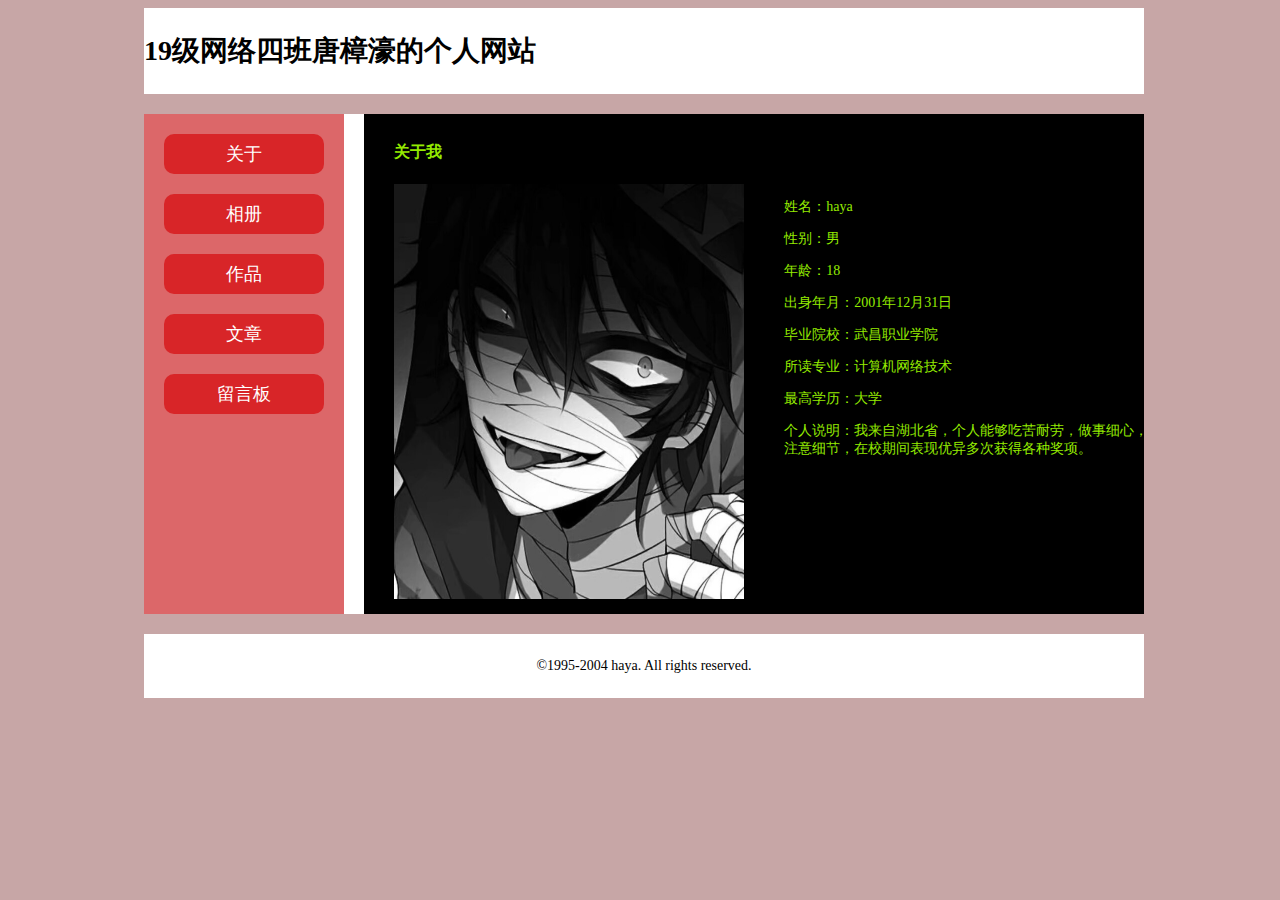
<file: index.html>
<!doctype html>
<html>
<head>
<meta charset="utf-8">
<title>无标题文档</title>
<link href="style.css" rel="stylesheet" type="text/css">
</head>

<body>
<header class="header">
  <h1>19级网络四班唐樟濠的个人网站</h1>
</header>
<main class="main">
  <nav class="navbar"><a href="web/about.html" target="iframe">关于</a><a href="web/photo.html" target="iframe">相册</a><a href="web/work.html" target="iframe">作品</a><a href="web/article.html" target="iframe">文章</a><a href="web/bbs.html" target="iframe">留言板</a></nav>
  <section class="section">
    <iframe src="web/about.html" name="iframe" scrolling="no"></iframe>
  </section>
</main>
<footer class="footer">
  <p>©1995-2004 haya. All rights reserved.</p>
</footer>
</body>
</html>
</file>
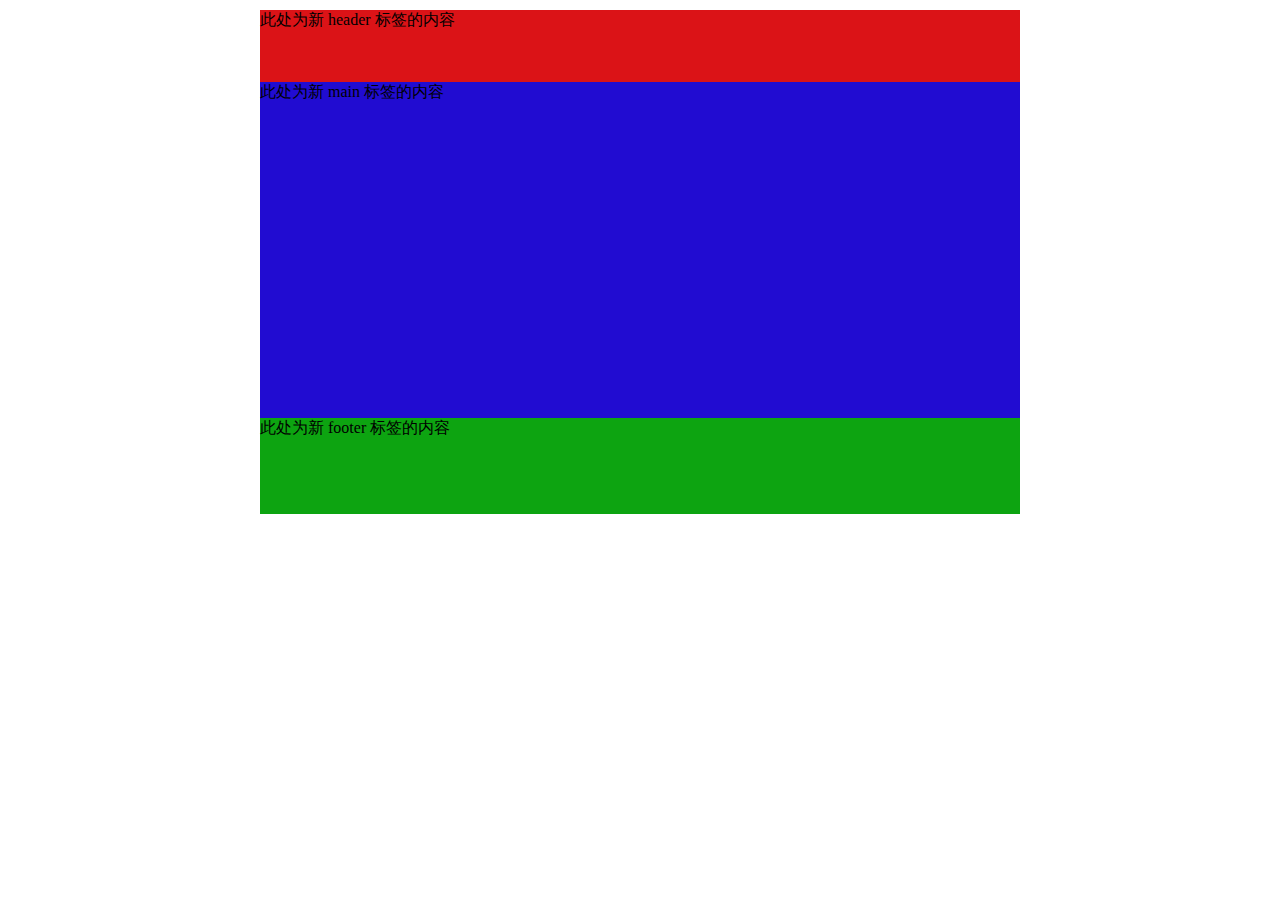
<file: zy1.html>
<!doctype html>
<html>
<head>
<meta charset="utf-8">
<title>作业一</title>
<style type="text/css">
body {
	width: 760px;
	height: 480px;
	margin-right: auto;
	margin-left: auto;
	margin-top: 10px;
}

body header {
	height: 15%;
	background-color: #DB1317;
	margin-right: auto;
	margin-left: auto;
}
body main {
	height: 70%;
	background-color: #210CD1;
}
body footer {
	height: 20%;
	background-color: #0DA411;
}
</style>
</head>

<body>
<header>此处为新 header 标签的内容</header>
<main>此处为新 main 标签的内容</main>
<footer>此处为新 footer 标签的内容</footer>
</body>
</html>
</file>
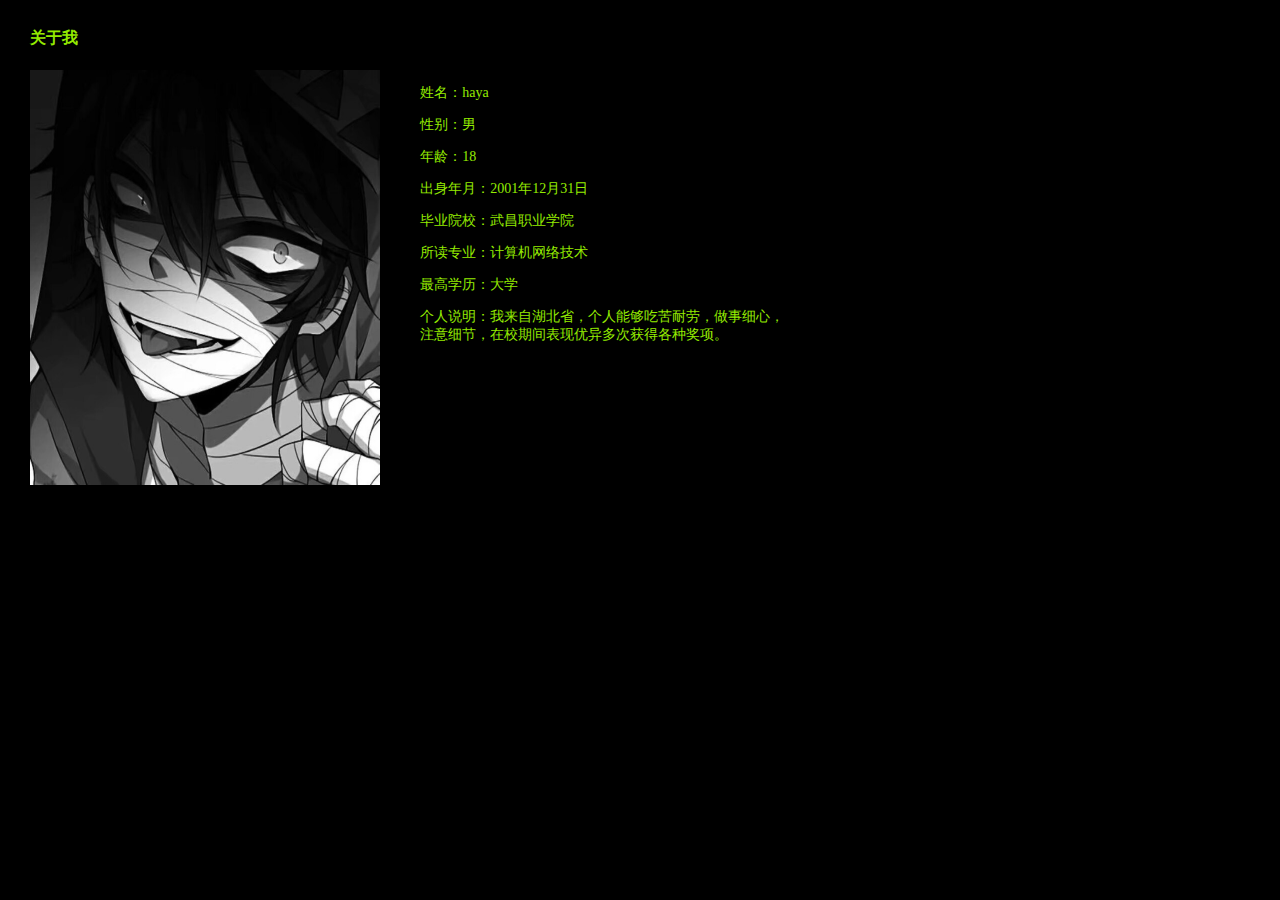
<file: web/about.html>
<!DOCTYPE html PUBLIC "-//W3C//DTD XHTML 1.0 Transitional//EN" "http://www.w3.org/TR/xhtml1/DTD/xhtml1-transitional.dtd">
<html xmlns="http://www.w3.org/1999/xhtml">
<head>
<meta http-equiv="Content-Type" content="text/html; charset=utf-8" />
<title>无标题文档</title>
<link href="../style.css" rel="stylesheet" type="text/css" />
</head>

<body class="yello">
<table width="0">
  <tbody>
    <tr>
      <td colspan="2"><h3>关于我</h3></td>
    </tr>
    <tr>
      <td width="369"><img src="../images/43bb6114c2b4544e0ee889e35ac437d9.jpeg" width="350" height="415" alt=""/></td>
      <td width="399" valign="top"><p>姓名：haya</p>
      <p>性别：男</p>
      <p>年龄：18</p>
      <p>出身年月：2001年12月31日</p>
      <p>毕业院校：武昌职业学院</p>
      <p>所读专业：计算机网络技术</p>
      <p>最高学历：大学</p>
      <p>个人说明：我来自湖北省，个人能够吃苦耐劳，做事细心，注意细节，在校期间表现优异多次获得各种奖项。</p></td>
    </tr>
  </tbody>
</table>
</body>
</html>
</file>
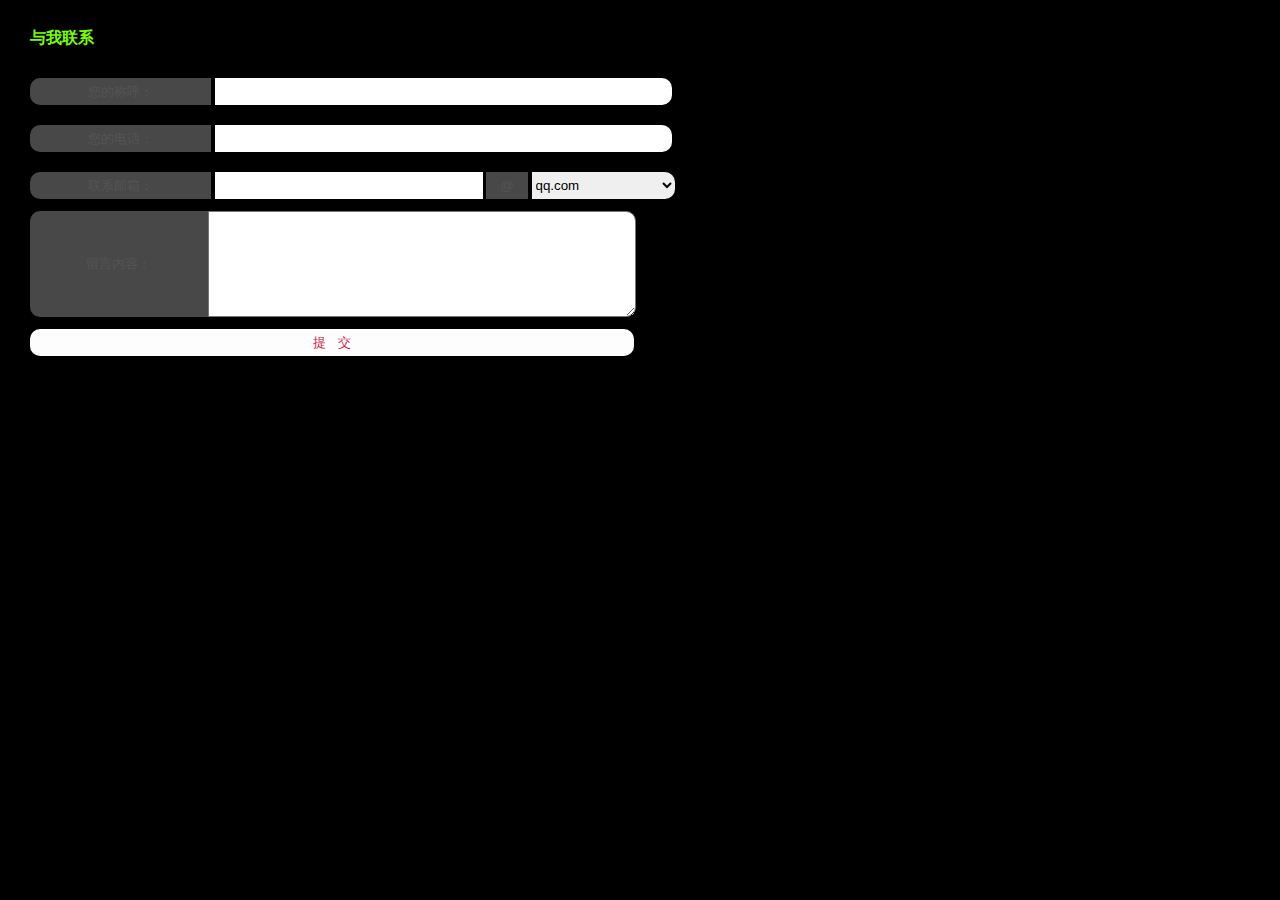
<file: web/bbs.html>
<!DOCTYPE html PUBLIC "-//W3C//DTD XHTML 1.0 Transitional//EN" "http://www.w3.org/TR/xhtml1/DTD/xhtml1-transitional.dtd">
<html xmlns="http://www.w3.org/1999/xhtml">
<head>
<meta http-equiv="Content-Type" content="text/html; charset=utf-8" />
<title>留言板</title>

<link href="../style.css" rel="stylesheet" type="text/css" />
</head>

<body class="black">
<table width="24">
  <tbody>
    <tr>
      <td width="16"><h3>与我联系</h3></td>
    </tr>
    <tr>
      <td><label for="textfield">
        <input name="textfield" type="text" disabled="disabled" class="d-text" id="textfield" value="您的称呼：" />
      </label>
        <input name="textfield2" type="text" class="text1" id="textfield2" /></td>
    </tr>
    <tr>
      <td><label for="textfield2">
        <input name="textfield3" type="text" disabled="disabled" class="d-text" id="textfield2" value="您的电话：" />
      </label>
      <input name="textfield3" type="text" class="text1" id="textfield3" /></td>
    </tr>
    <tr>
      <td>
        <label for="textfield3">
          <input name="textfield4" type="text" disabled="disabled" class="d-text" id="textfield3" value="联系邮箱：" />
          </label>
        <input name="textfield4" type="text" class="text2" id="textfield4" />
        <input name="textfield5" type="text" disabled="disabled" class="mail1" id="textfield5" value="@" />
        <select name="select" class="mail2" id="select">
          <option>qq.com</option>
          <option>126.com</option>
          <option>163.com</option>
          <option>msn.com</option>
          <option>gmail.com</option>
          <option>sina.com</option>
          <option>yaho.com</option>
        </select>
      </h2></td>
    </tr>
    <tr>
      <td><input name="textfield6" type="text" disabled="disabled" class="d-area" id="textfield6" value="留言内容：" />
      <textarea name="textarea" cols="45" rows="5" class="areatext" id="textarea"></textarea>
    </tr>
    <tr>
      <td><input name="button" type="button" class="submit" id="button" value="提   交" /></td>
    </tr>
  </tbody>
</table>
</body>
</html>
</file>
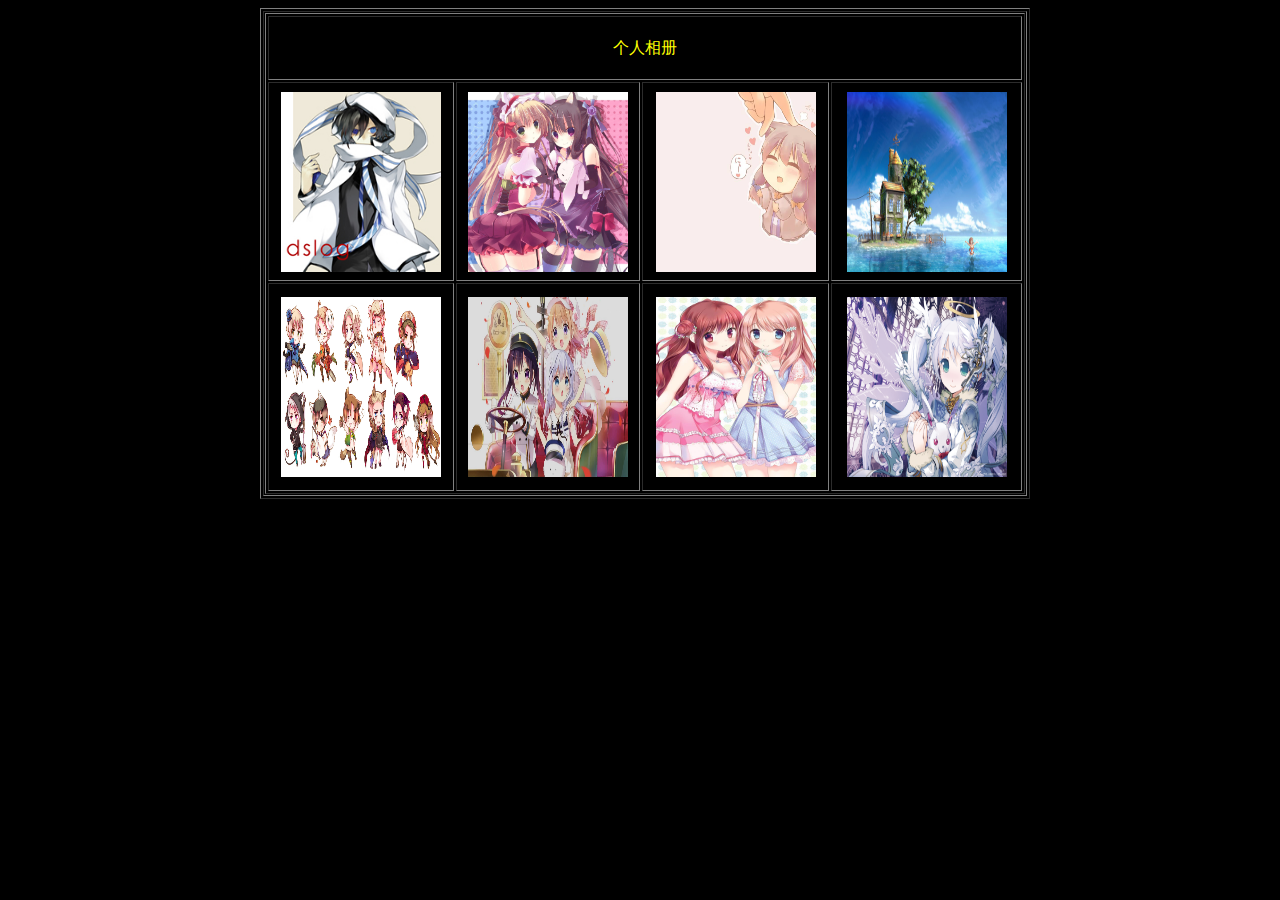
<file: web/photo.html>
<!DOCTYPE html PUBLIC "-//W3C//DTD XHTML 1.0 Transitional//EN" "http://www.w3.org/TR/xhtml1/DTD/xhtml1-transitional.dtd">
<html xmlns="http://www.w3.org/1999/xhtml">
<head>
<meta http-equiv="Content-Type" content="text/html; charset=utf-8" />
<title>无标题文档</title>
<style type="text/css">
body,td,th {
	color: #FF0;
	text-align: center;
}
body {
	background-color: #000;
	width: 760px;
	height: 460px;
	margin-right: auto;
	margin-left: auto;
}
</style>
</head>

<body>
<table width="760" height="476" border="1">
<tr>
  <td width="756"><table width="760" height="476" border="1">
    <tr>
      <td height="60" colspan="4"><div align="center">个人相册</div></td>
    </tr>
    <tr>
      <td width="182" height="195"><img src="../images/91ef76c6a7efce1b6d10614eae51f3deb48f657f[1].jpg" width="160" height="180" /></td>
      <td width="180"><img src="../images/c8177f3e6709c93dcf78c57c9e3df8dcd00054b7[1].jpg" width="160" height="180" /></td>
      <td width="183"><img src="../images/0df3d7ca7bcb0a463a52c6666863f6246b60af79[1].jpg" width="160" height="180" /></td>
      <td width="187"><img src="../images/30cc081d0d813b3ef919b8b1[1].jpg" width="160" height="180" /></td>
    </tr>
    <tr>
      <td height="204"><img src="../images/9358d109b3de9c82b5e28e7a6d81800a18d843bb[1].jpg" width="160" height="180" /></td>
      <td><img src="../images/20140731115020_wV2xL[1].jpeg" width="160" height="180" /></td>
      <td><img src="../images/d4628535e5dde7113dd9a57faeefce1b9d166134[1].jpg" width="160" height="180" /></td>
      <td><img src="../images/20130713175942_8h4Tz[1].jpg" width="160" height="180" /></td>
    </tr>
  </table></td>
</tr>
</table>
</body>
</html>
</file>
<file: style.css>
@charset "utf-8";
body {
	padding-right: 0px;
	font-size: 14px;
	margin-right: 0px;
	background-color: #C7A6A6;
}
.yello {
	background-color: #000000;
	color: #94EB00;
}
.black {
	background-color: #000000;
	color: #79FF00;

}
.black table td {
	padding-left: 20px;
}


.black table {
	width: 780px;
	-webkit-box-sizing: border-box;
	-moz-box-sizing: border-box;
	box-sizing: border-box;
}
.black table tr {
	height: 45px;
}




.header {
	width: 1000px;
	background-color: #FFFFFF;
	margin-right: auto;
	margin-left: auto;
	padding-top: 5px;
	padding-bottom: 5px;
}
.main {
	width: 1000px;
	background-color: #FFFFFF;
	height: 500px;
	margin-left: auto;
	margin-right: auto;
	margin-top: 20px;
	margin-bottom: 20px;
}
.main .navbar {
	width: 200px;
	height: 500px;
	background-color: #DC6769;
	float: left;
}
.main .navbar a {
	display: block;
	width: 80%;
	/* [disabled]height: 0%; */
	margin-right: auto;
	margin-left: auto;
	margin-top: 20px;
	text-align: center;
	line-height: 40px;
	background-color: #D82528;
	color: #FFFFFF;
	font-size: 18px;
	border-radius: 10px;
	text-decoration: none;
}
.main .navbar a:hover  {
	background-color: #41191A;
	color: #EAF800;
	-webkit-box-shadow: inset 0px 0px 5px 0.5px #000000;
	box-shadow: inset 0px 0px 5px 0.5px #000000;
}


.main .section {
	width: 780px;
	height: 500px;
	background-color: #003CFF;
	float: left;
	margin-left: 20px;
}
.main .section iframe {
	width: 100%;
	border: none;
	height: 100%;
}

.footer {
	width: 1000px;
	padding-top: 10px;
	padding-bottom: 10px;
	margin-left: auto;
	margin-right: auto;
	background-color: #FFFFFF;
	text-align: center;
}
.yello table {
	-webkit-box-sizing: border-box;
	-moz-box-sizing: border-box;
	box-sizing: border-box;
	width: 780px;
}
.yello table td   {
	padding-left: 20px;
}

.d-text {
	text-align: center;
	border: none;
	line-height: 25px;
	border-top-left-radius: 10px;
	border-bottom-left-radius: 10px;

}
.text1 {
	width: 60%;
	border: none;
	border-top-right-radius: 10px;
	border-bottom-right-radius: 10px;
	line-height: 25px;
	text-indent: 10px;
}
.text2 {
	border: none;
	line-height: 25px;
	width: 35%;
	text-indent: 10px;
}
.mail1 {
	width: 5%;
	text-align: center;
	border: none;
	line-height: 25px;
}
.mail2 {
	line-height: 25px;
	height: 27px;
	border: none;
	width: 19%;
	border-top-right-radius: 10px;
	border-bottom-right-radius: 10px;
}
.d-area {
	height: 104px;
	border: none;
	text-align: center;
	border-top-left-radius: 10px;
	border-bottom-left-radius: 10px;
	float: left;
	width: 23%;
}
.areatext {
	border-top-left-radius: 0px;
	border-top-right-radius: 10px;
	border-bottom-right-radius: 10px;
	width: 56%;
	height: 100px;
	text-indent: 10px;
	float: left;
}
.submit {
	width: 80%;
	border: none;
	margin-left: 0px;
	border-radius: 10px;
	text-align: center;
	line-height: 25px;
	background-color: #FDFDFD;
	color: #D41242;
}
.submit:hover {
	background-color: #000000;
}
</file>
